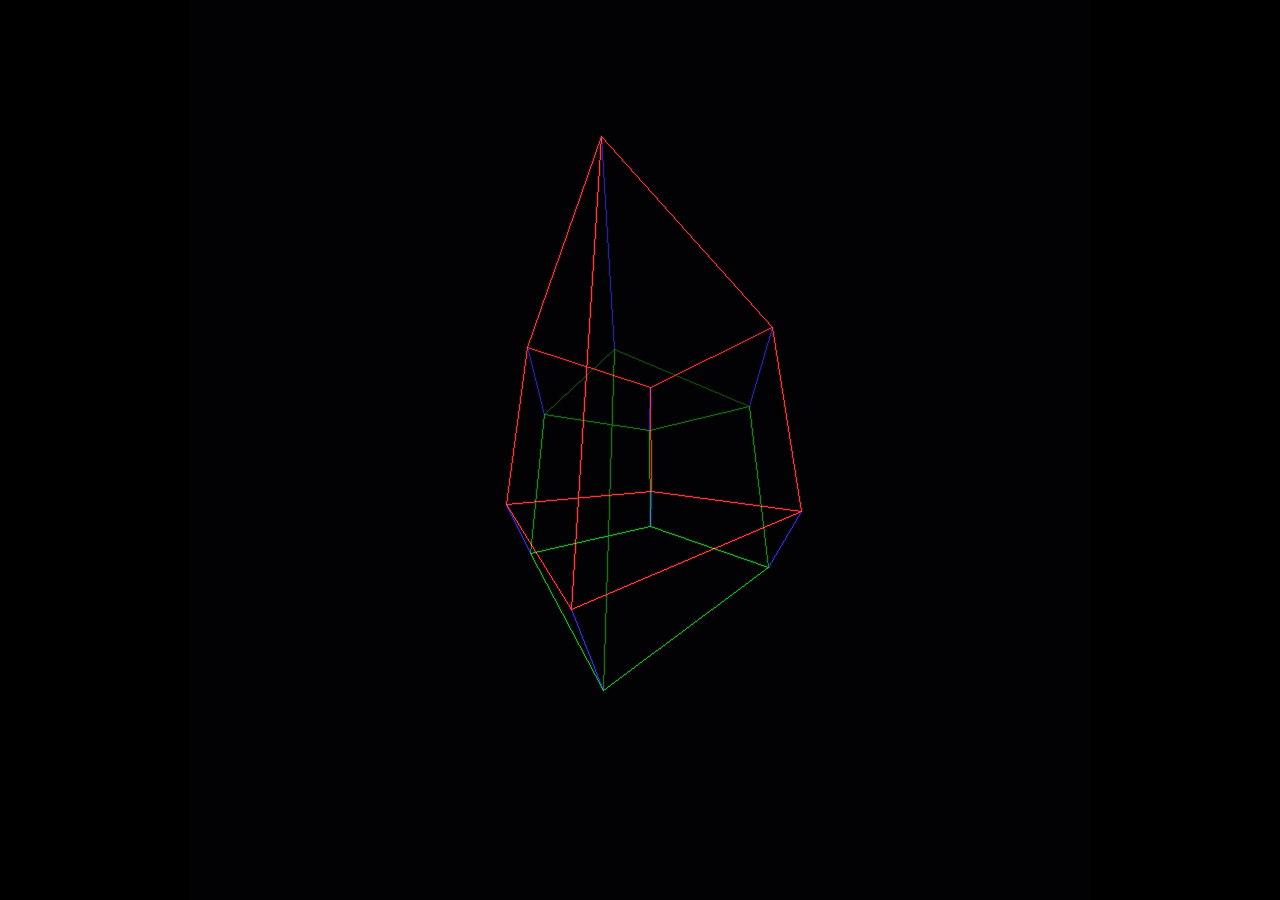
<file: hyprcube.html>
<!DOCTYPE html>
<html>
<head>
  <meta charset="UTF-8">
  <title>Hypercube</title>
  <style>
    * { margin: 0; padding: 0; box-sizing: border-box; }
    html, body { width: 100%; height: 100%; overflow: hidden; background: #000; display: flex; align-items: center; justify-content: center; }
    canvas { display: block; width: min(100vw, 100vh); height: min(100vw, 100vh); }
  </style>
</head>
<body>
<canvas id="canvas"></canvas>
<script>
// 3D CUBE TUTORIAL 8: Putting It All Together
//
// This is the complete, polished version with:
// - Rotation around TWO axes (Y and X)
// - All constants at the top for easy tweaking
// - Clean, organized code structure
//
// You now understand every line of this code!

// Canvas setup (must be first to get dimensions)
const canvas = document.getElementById('canvas');
const ctx = canvas.getContext('2d');
canvas.width = canvas.offsetWidth;
canvas.height = canvas.offsetHeight;

// CONSTANTS - tweak these!
const WIDTH = canvas.width, HEIGHT = canvas.height;
const CENTER_X = WIDTH / 2, CENTER_Y = HEIGHT / 2;
const SCALE = WIDTH * 0.44;
const CAMERA_DIST = 1.8;
const ROTATION_SPEED_Y = 0.5;
const ROTATION_SPEED_X = 0.3;
const ROTATION_SPEED_W = 1;
const UNEVEN_TIME = false;
const CUBE_SIZE = 0.7;
const EDGE_BRIGHTNESS = 255;
const GLOW_BRIGHTNESS = 60;
const MIN_BRIGHTNESS = 0.2;
const MAX_BRIGHTNESS = 1.0;
const INVERT_BRIGHTNESS = false;
const BG_R = 2, BG_G = 2, BG_B = 4;

// Geometry
const S = CUBE_SIZE;

// CUBE VERTEX DIAGRAM (looking at the cube from the front-right)
//
//       2 -------- 1          Y+ (up)
//      /|         /|          |
//     / |        / |          |
//    6 -------- 5  |          +---- X+ (right)
//    |  3 ------|- 4         /
//    | /        | /         Z+ (toward you)
//    |/         |/
//    7 -------- 8
//
// Front face (Z+): 1, 2, 3, 4 (clockwise from top-right)
// Back face  (Z-): 5, 6, 7, 8 (clockwise from top-right)
//
const vertices = [
  // Cube 1
  // Front face (Z = -S)
  {x: S, y: S, z: S, w:-S},  // [0] front top-right
  {x:-S, y: S, z: S, w:-S},  // [1] front top-left
  {x:-S, y:-S, z: S, w:-S},  // [2] front bottom-left
  {x: S, y:-S, z: S, w:-S},  // [3] front bottom-right
  {x: S, y: S, z:-S, w:-S},  // [4] back top-right
  {x:-S, y: S, z:-S, w:-S},  // [5] back top-left
  {x:-S, y:-S, z:-S, w:-S},  // [6] back bottom-left
  {x: S, y:-S, z:-S, w:-S},  // [7] back bottom-right
  //=================================================
  // Cube 2
  // Front face (Z = +S)
  {x: S, y: S, z: S, w: S},  // [8] front top-right
  {x:-S, y: S, z: S, w: S},  // [9] front top-left
  {x:-S, y:-S, z: S, w: S},  // [10] front bottom-left
  {x: S, y:-S, z: S, w: S},  // [11] front bottom-right
  // Back face (Z = -S)
  {x: S, y: S, z:-S, w: S},  // [12] back top-right
  {x:-S, y: S, z:-S, w: S},  // [13] back top-left
  {x:-S, y:-S, z:-S, w: S},  // [14] back bottom-left
  {x: S, y:-S, z:-S, w: S},  // [15] back bottom-right
];

// EDGE DIAGRAM
//
// Front face edges:        Back face edges:         Connecting edges:
//     [1]                      [5]                   (front -> back)
//   2-----1                  6-----5
//   |     |                  |     |                 1--5  [9]
//[2]|     |[4]            [6]|     |[8]              2--6  [10]
//   |     |                  |     |                 3--7  [11]
//   3-----4                  7-----8                 4--8  [12]
//     [3]                      [7]
//
const edges = [
  // Cube 1
  // Front face (Z+) edges
  [0,1],  // [0] front top
  [1,2],  // [1] front left
  [2,3],  // [2] front bottom
  [3,0],  // [3] front right
  // Back face (Z-) edges
  [4,5],  // [4] back top
  [5,6],  // [5] back left
  [6,7],  // [6] back bottom
  [7,4],  // [7] back right
  // Connecting edges (front to back)
  [0,4],  // [8]  top-right connecting
  [1,5],  // [9]  top-left connecting
  [2,6],  // [10] bottom-left connecting
  [3,7],  // [11] bottom-right connecting
  //======================================
  // Cube 2
  // Front face (Z+) edges
  [8,9],   // [12] front top
  [9,10],  // [13] front left
  [10,11], // [14] front bottom
  [11,8],  // [15] front right
  // Back face (Z-) edges
  [12,13], // [16] back top
  [13,14], // [17] back left
  [14,15], // [18] back bottom
  [15,12], // [19] back right
  // Connecting edges (front to back)
  [8,12],  // [20] top-right connecting
  [9,13],  // [21] top-left connecting
  [10,14], // [22] bottom-left connecting
  [11,15], // [23] bottom-right connecting
  //======================================
  // Hypercube edges
  [0,8],
  [1,9],
  [2,10],
  [3,11],
  [4,12],
  [5,13],
  [6,14],
  [7,15]
];

// State
const fb_r = new Float32Array(WIDTH * HEIGHT);
const fb_g = new Float32Array(WIDTH * HEIGHT);
const fb_b = new Float32Array(WIDTH * HEIGHT);
const projected = [];

// Rotation functions
// XY plane (roll in 3D)
function rotate_xy(p, a) {
  const c = Math.cos(a), s = Math.sin(a);
  return { x: p.x*c - p.y*s, y: p.x*s + p.y*c, z: p.z, w: p.w };
}

// XZ plane (yaw in 3D) - rotate_y
function rotate_xz(p, a) {
  const c = Math.cos(a), s = Math.sin(a);
  return { x: p.x*c - p.z*s, y: p.y, z: p.x*s + p.z*c, w: p.w };
}

// YZ plane (pitch in 3D) - rotate_x
function rotate_yz(p, a) {
  const c = Math.cos(a), s = Math.sin(a);
  return { x: p.x, y: p.y*c - p.z*s, z: p.y*s + p.z*c, w: p.w };
}

// XW plane (4D only)
function rotate_xw(p, a) {
  const c = Math.cos(a), s = Math.sin(a);
  return { x: p.x*c - p.w*s, y: p.y, z: p.z, w: p.x*s + p.w*c };
}

// YW plane (4D only)
function rotate_yw(p, a) {
  const c = Math.cos(a), s = Math.sin(a);
  return { x: p.x, y: p.y*c - p.w*s, z: p.z, w: p.y*s + p.w*c };
}

// ZW plane (4D only) - rotate_zw
function rotate_zw(p, a) {
  const c = Math.cos(a), s = Math.sin(a);
  return { x: p.x, y: p.y, z: p.z*c - p.w*s, w: p.z*s + p.w*c };
}

const rotate_x = rotate_yz;
const rotate_y = rotate_xz;
const rotate_w = rotate_zw;

// Depth to brightness: closer = brighter (maps z range to brightness range)
function depth_to_brightness(z) {
  const near = CAMERA_DIST - CUBE_SIZE;
  const far = CAMERA_DIST + CUBE_SIZE;
  let t = (z - near) / (far - near);  // 0 at near, 1 at far
  t = Math.max(0, Math.min(1, t));
  t = t * t;  // power curve for more dramatic falloff
  if (INVERT_BRIGHTNESS) t = 1 - t;
  return MAX_BRIGHTNESS - (MAX_BRIGHTNESS - MIN_BRIGHTNESS) * t;
}

// 4D -> 2D Perspective projection
function project(p) {
  // First: 4D -> 3D perspective (scale x, y, z by w-distance)
  let w = p.w + CAMERA_DIST;
  if (w < 0.1) w = 0.1;
  const x3 = p.x / w;
  const y3 = p.y / w;
  const z3 = p.z / w;

  // Then: 3D -> 2D perspective
  let z = z3 + CAMERA_DIST;
  if (z < 0.1) z = 0.1;
  return {
    x: CENTER_X + x3/z*SCALE,
    y: CENTER_Y - y3/z*SCALE,
    brightness: depth_to_brightness(z)
  };
}

// Pixel setting with max brightness (per channel)
function set_pixel(px, py, r, g, b) {
  if (px >= 0 && px < WIDTH && py >= 0 && py < HEIGHT) {
    const idx = py * WIDTH + px;
    if (r > fb_r[idx]) fb_r[idx] = r;
    if (g > fb_g[idx]) fb_g[idx] = g;
    if (b > fb_b[idx]) fb_b[idx] = b;
  }
}

// Bresenham line with glow and color
function draw_line(x0, y0, x1, y1, b0, b1, r, g, b) {
  x0 = Math.round(x0);
  y0 = Math.round(y0);
  x1 = Math.round(x1);
  y1 = Math.round(y1);
  const dx = Math.abs(x1 - x0);
  let dy = -Math.abs(y1 - y0);
  const sx = x0 < x1 ? 1 : -1;
  const sy = y0 < y1 ? 1 : -1;
  let err = dx + dy;
  const brightness = (b0 + b1) / 2;
  const edge_scale = (EDGE_BRIGHTNESS / 255) * brightness;
  const glow_scale = (GLOW_BRIGHTNESS / 255) * brightness;
  const glow_r = r * glow_scale, glow_g = g * glow_scale, glow_b = b * glow_scale;
  r = r * edge_scale; g = g * edge_scale; b = b * edge_scale;
  while (true) {
    set_pixel(x0, y0, r, g, b);
    set_pixel(x0-1, y0, glow_r, glow_g, glow_b);
    set_pixel(x0+1, y0, glow_r, glow_g, glow_b);
    set_pixel(x0, y0-1, glow_r, glow_g, glow_b);
    set_pixel(x0, y0+1, glow_r, glow_g, glow_b);
    if (x0 === x1 && y0 === y1) break;
    const e2 = 2 * err;
    if (e2 >= dy) { err += dy; x0 += sx; }
    if (e2 <= dx) { err += dx; y0 += sy; }
  }
}

// ImageData for efficient pixel rendering
const imageData = ctx.createImageData(WIDTH, HEIGHT);

function render(t) {
  // Clear framebuffer
  fb_r.fill(0);
  fb_g.fill(0);
  fb_b.fill(0);

  const ay = t * ROTATION_SPEED_Y;
  const ax = t * ROTATION_SPEED_X;

  // time dimension
  let aw = t * ROTATION_SPEED_W;
  const aw_oscillating = t * ROTATION_SPEED_W + Math.sin(t) * 0.5;
  if (UNEVEN_TIME) aw = aw_oscillating;

  for (let i = 0; i < vertices.length; i++) {
    const v = vertices[i];
    //const r = rotate_w(rotate_x(rotate_y(v, ay), ax), aw);  // 1: W-X-Y
    //const r = rotate_w(rotate_y(rotate_x(v, ax), ay), aw);  // 2: W-Y-X
    const r = rotate_x(rotate_w(rotate_y(v, ay), aw), ax);    // 3: X-W-Y
    //const r = rotate_x(rotate_y(rotate_w(v, aw), ay), ax);  // 4: X-Y-W
    //const r = rotate_y(rotate_w(rotate_x(v, ax), aw), ay);  // 5: Y-W-X
    //const r = rotate_y(rotate_x(rotate_w(v, aw), ax), ay);  // 6: Y-X-W
    projected[i] = project(r);
  }

  for (let i = 0; i < edges.length; i++) {
    const e = edges[i];
    let r, g, b;
    if (e[0] <= 7 && e[1] <= 7) {
      // Cube 1: green
      r = 60; g = 255; b = 60;
    } else if (e[0] >= 8 && e[1] >= 8) {
      // Cube 2: red
      r = 255; g = 60; b = 60;
    } else {
      // Connecting edges: blue
      r = 60; g = 60; b = 255;
    }
    const p1 = projected[e[0]], p2 = projected[e[1]];
    draw_line(p1.x, p1.y, p2.x, p2.y, p1.brightness, p2.brightness, r, g, b);
  }

  // Copy framebuffer to imageData
  for (let i = 0; i < WIDTH * HEIGHT; i++) {
    const pi = i * 4;
    const r = fb_r[i], g = fb_g[i], b = fb_b[i];
    if (r > 0 || g > 0 || b > 0) {
      imageData.data[pi]     = Math.min(255, r) | 0;
      imageData.data[pi + 1] = Math.min(255, g) | 0;
      imageData.data[pi + 2] = Math.min(255, b) | 0;
    } else {
      imageData.data[pi]     = BG_R;
      imageData.data[pi + 1] = BG_G;
      imageData.data[pi + 2] = BG_B;
    }
    imageData.data[pi + 3] = 255;
  }
  ctx.putImageData(imageData, 0, 0);
}

// Animation loop
let startTime = null;
function animate(timestamp) {
  if (!startTime) startTime = timestamp;
  const t = (timestamp - startTime) / 1000;
  render(t);
  requestAnimationFrame(animate);
}
requestAnimationFrame(animate);

// Congratulations! You understand 3D graphics!
// Try: ROTATION_SPEED_Y = 0 to see only X rotation
// Try: CAMERA_DIST = 1.2 for extreme perspective
</script>
</body>
</html>
</file>
